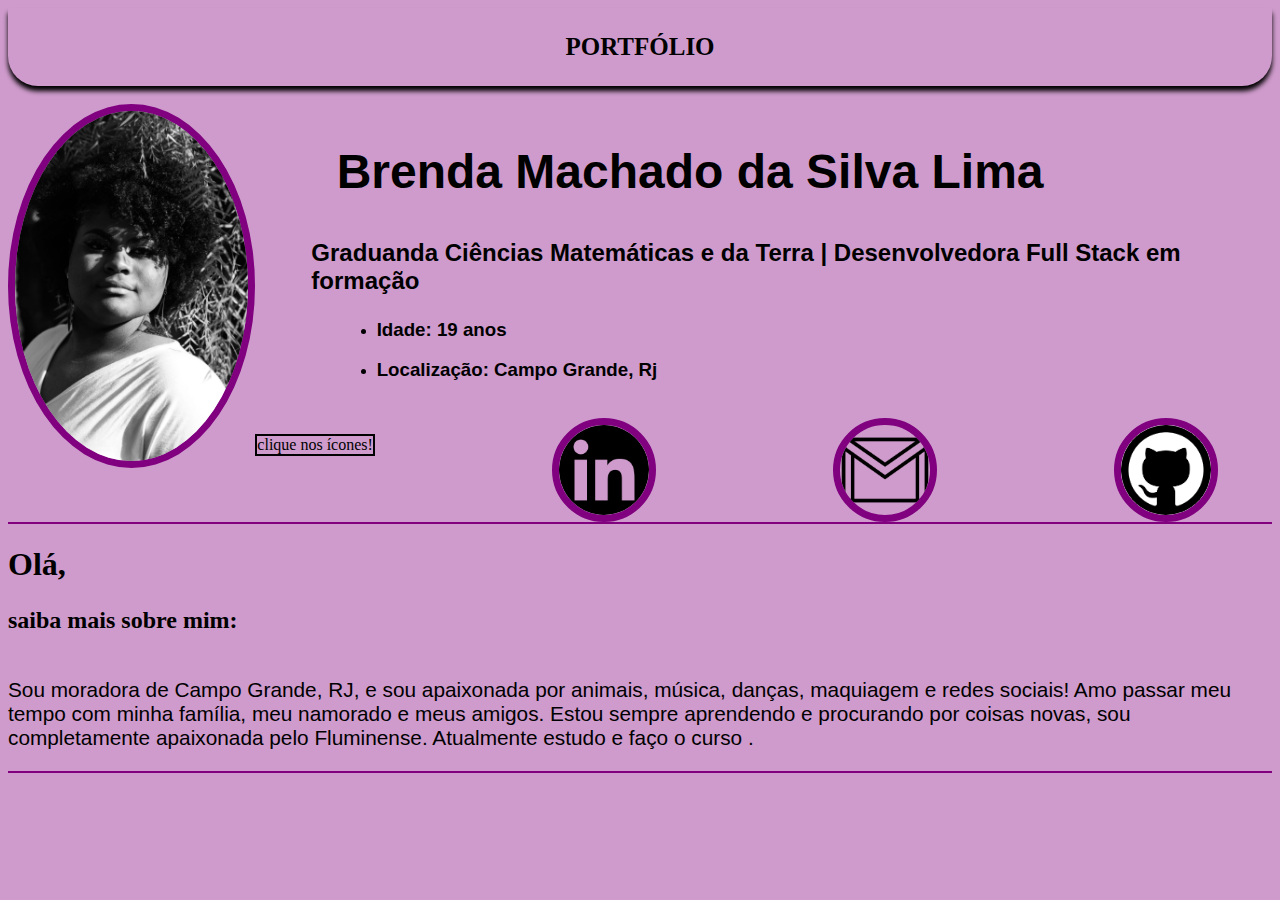
<file: index.html>
<!DOCTYPE html>
<html lang="pt-br">
<head>
    <meta charset="UTF-8">
    <meta http-equiv="X-UA-Compatible" content="IE=edge">
    <meta name="viewport" content="width=device-width, initial-scale=1.0">
    <title>Portfólio - Brenda Machado</title>
    <link rel="stylesheet" href="css/estilo.css">
</head>
<body>

<header class="cabecalho"><p> <strong>PORTFÓLIO</strong></p></header>

<br>


<img  id="img_brenda" src="img/brenda.jpeg"   alt= "Brenda Machado">

<h2 class="nome">Brenda Machado da Silva Lima</h2>
        <h3 id="funcoes">Graduanda Ciências Matemáticas e da Terra | Desenvolvedora Full Stack em formação</h3>
        <ul class="informacoes">
            <li> <b><h3> Idade: 19 anos</h3></b></li>
            <li><b> <h3>Localização: Campo Grande, Rj </h3> </b></li>  
         </ul>
        <br>
    <p class="icones">clique nos ícones!</p>

<a href="https://www.linkedin.com/in/brenda-machado-702363202/"> <img src="img/linkdin.png"  class="lknd"   alt="linkdin"></a>  
        <a href="gmail.html"><img src="img/gmail.png" class="gmail" alt="gmail"></a> 
        <a href="https://github.com/brenddamachado"> <img src="img/gthb.png" class="gthb" alt="github"></a>
       
  
        <div class="texto-principal">
          
            <hr color="purple">
            <h1 id="olá">Olá,</h1>
            <h3 class="subdosub">saiba mais sobre mim:</h3>
            <p class="texto">Sou moradora de Campo Grande, RJ, e sou apaixonada por animais, música, danças, maquiagem e redes sociais! Amo passar meu tempo com minha família, meu namorado e meus amigos. Estou sempre aprendendo e procurando por coisas novas, sou completamente apaixonada pelo Fluminense. Atualmente estudo e faço o curso .</p>
        </div>
        <hr color="purple">
        
        

      


</body>
</html>
</file>
<file: css/estilo.css>
body{background-color: #cf9bcc;}
/* Mudar a cor de fundo*/

.cabecalho { 
    display: flex; /*tipo de caixa de renderização (none,inline,block,inblock)*/
    justify-content: center;
    font-size: 25px;
    font-family:arial black;
    border-bottom-left-radius: 30px;
    border-bottom-right-radius: 30px;
    box-shadow: 0px 0px 10px rgba(0, 0, 0, 0.204);
    box-shadow: 0px 5px 5px 0px rgba(0, 0, 0, 5);}
    
    img{
        height: 350px;/* ALTURA*/
        border-radius: 50%;/* largura*/
        border: 7px solid purple;
    top: 10px;} /*borda*/

        img,p{float: left;}

        .nome{ color: black;/* cor*/
            font-family: Arial, Helvetica, sans-serif; /*fonte de letra*/
            font-size: 300%; /* tamanho do texto*/
            margin-left: 26%;} /* define a margem a esquerda de um elemento*/
            
            #funcoes{color: black;
                font-family: Arial, Helvetica, sans-serif;
                font-size: 150%;
                margin-left: 24%;}
            .informacoes{  
                margin-left: 26%;
                font-family: Arial, Helvetica, sans-serif;
                justify-content:space-between;}
               /* list-style-type: none;  /* tira o marcador (ordenada e desordenada*/
          .icones{border: 2px solid black;;}
            .lknd{height: 90px;
                border-radius: 50%;
                border: 7px solid purple;
                margin-left: 14%}
                .gmail{height: 90px;
                    border-radius: 50%;
                    border: 7px solid purple;
                    margin-left: 14%}
            .gthb{height: 90px;
                border-radius: 50%;
                border: 7px solid purple;
                margin-left: 14%
                }
             
.site{font-size: 120%; margin-left: 30%
;}

            .texto-principal{clear: both;} 

            .subdosub{ font-size: 150%;}
            
            .texto{
                font-family: Arial, Helvetica, sans-serif;
                justify-content:space-between;
                font-size: 130%;}

                @media (max-width:380px){
                    #container{  flex-direction: column;   }


                      
            .texto{
                        margin: 5px 0px 5px 0px;
                        width: 100%;
                    }
                
                @media(max-width:768px){
                    #container {
                        flex-wrap: wrap}}
                
                
                @media (max-width:640px){
                    .bloco{
                        background: linear-gradient(to right,blue,green);
                        width: 40%;
                        margin: 5px;
                        border-radius: 10px;
                        box-shadow:0px 5px 5px 0px red;
                        min-height: 100px;
                    }
                }
            }
</file>
